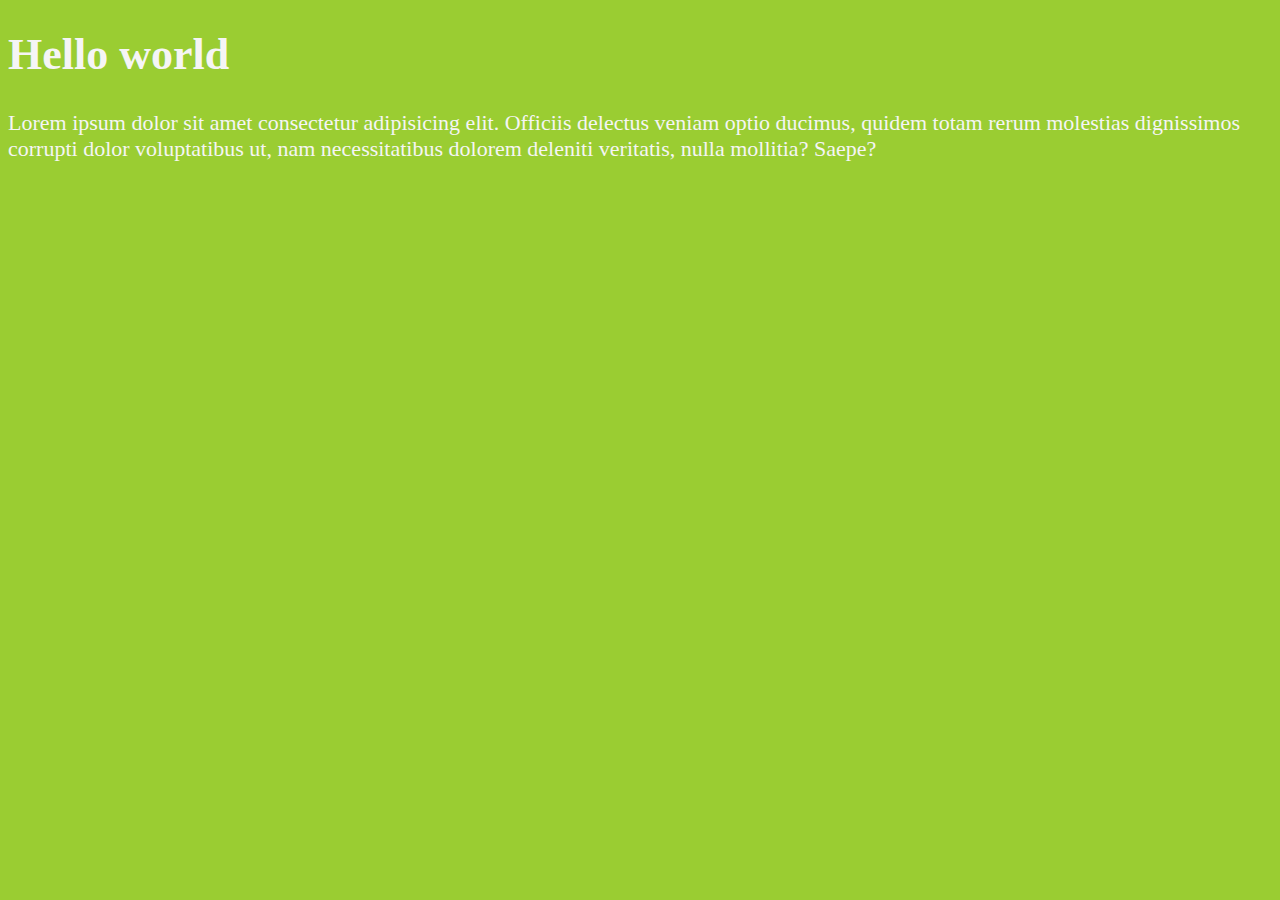
<file: html/chapter 1/index.html>
<!DOCTYPE html>
<html lang="en">
  <head>
   <meta charset="UTF-8">
<title>my first web page</title>

<style>
  html{
    font-size: 22px;
  }
  body{
    background-color:yellowgreen;
    color: whitesmoke;
  }
</style>

  </head>
  <body>
  <h1>Hello world</h1>  
  <p>Lorem ipsum dolor sit amet consectetur adipisicing elit. Officiis delectus veniam optio ducimus, quidem totam rerum molestias dignissimos corrupti dolor voluptatibus ut, nam necessitatibus dolorem deleniti veritatis, nulla mollitia? Saepe?</p>
  </body>
</html>
</file>
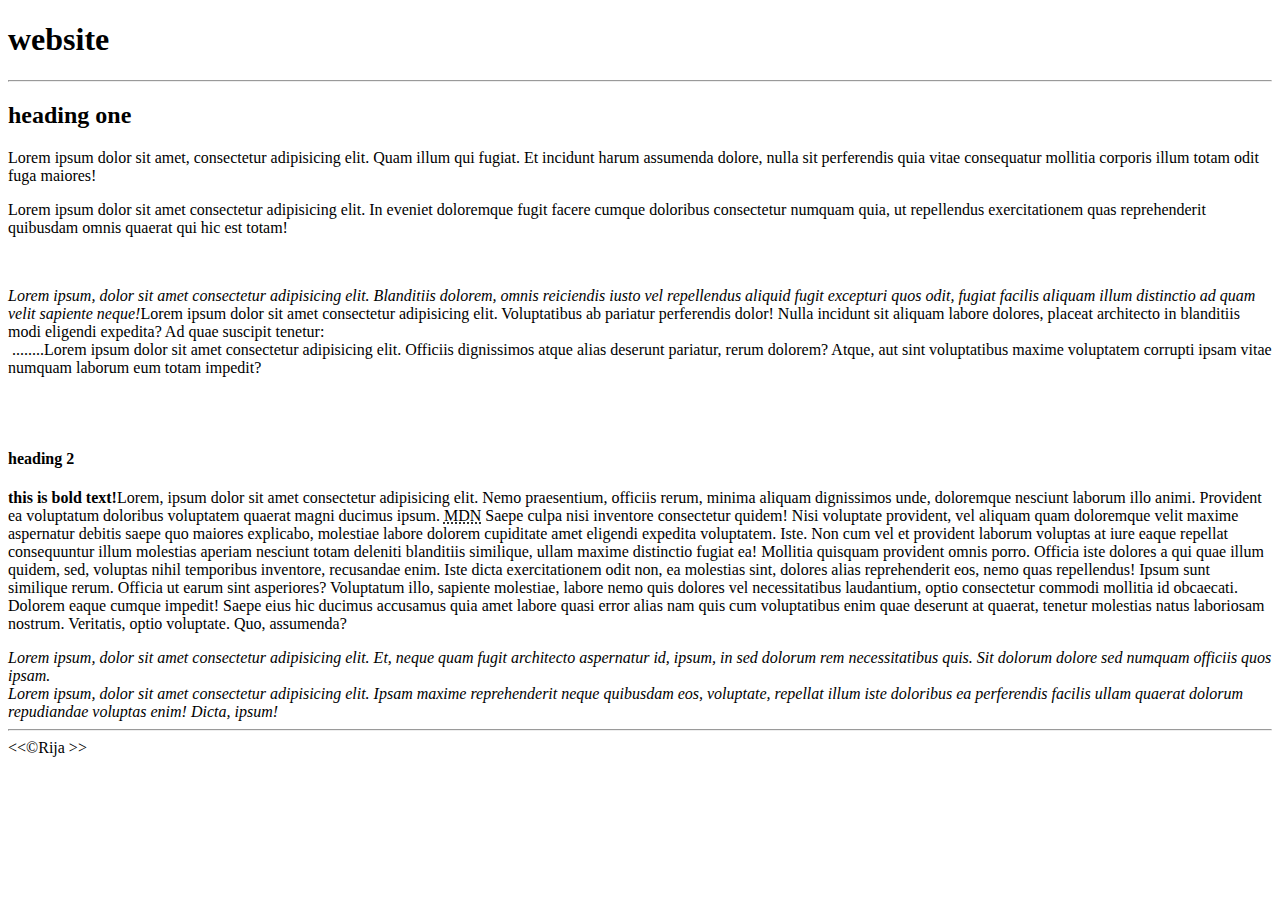
<file: html/chapter 3/index.html>
<!DOCTYPE html>
<html lang="en">
<head>
  <meta charset="UTF-8">
  <meta name="viewport" content="width=device-width, initial-scale=1.0">
  <title>Document</title>
</head>
<body>
  <h1>website</h1>
<hr>
  <h2>heading one</h2>
  <p>Lorem ipsum dolor sit amet, consectetur adipisicing elit. Quam illum qui fugiat. Et incidunt harum assumenda dolore, nulla sit perferendis quia vitae consequatur mollitia corporis illum totam odit fuga maiores!</p>
  <p>Lorem ipsum dolor sit amet consectetur adipisicing elit. In eveniet doloremque fugit facere cumque doloribus consectetur numquam quia, ut repellendus exercitationem quas reprehenderit quibusdam omnis quaerat qui hic est totam!</p>
  <br>
 
  <p><em>Lorem ipsum, dolor sit amet consectetur adipisicing elit. Blanditiis dolorem, omnis reiciendis iusto vel repellendus aliquid fugit excepturi quos odit, fugiat facilis aliquam illum distinctio ad quam velit sapiente neque!</em>Lorem ipsum dolor sit amet consectetur adipisicing elit. Voluptatibus ab pariatur perferendis dolor! Nulla incidunt sit aliquam labore dolores, placeat architecto in blanditiis modi eligendi expedita? Ad quae suscipit tenetur:
    
  <br>&nbsp;........Lorem ipsum dolor sit amet consectetur adipisicing elit. Officiis dignissimos atque alias deserunt pariatur, rerum dolorem? Atque, aut sint voluptatibus maxime voluptatem corrupti ipsam vitae numquam laborum eum totam impedit?
    
    </p>
<br>
  <br>
  <h4>heading 2</h4>
  <p><strong>this is bold text!</strong>Lorem, ipsum dolor sit amet consectetur adipisicing elit. Nemo praesentium, officiis rerum, minima aliquam dignissimos unde, doloremque nesciunt laborum illo animi. Provident ea voluptatum doloribus voluptatem quaerat magni ducimus ipsum.
    <abbr title="mozila developer network">MDN</abbr>
  Saepe culpa nisi inventore consectetur quidem! Nisi voluptate provident, vel aliquam quam doloremque velit maxime aspernatur debitis saepe quo maiores explicabo, molestiae labore dolorem cupiditate amet eligendi expedita voluptatem. Iste.
  Non cum vel et provident laborum voluptas at iure eaque repellat consequuntur illum molestias aperiam nesciunt totam deleniti blanditiis similique, ullam maxime distinctio fugiat ea! Mollitia quisquam provident omnis porro.
  Officia iste dolores a qui quae illum quidem, sed, voluptas nihil temporibus inventore, recusandae enim. Iste dicta exercitationem odit non, ea molestias sint, dolores alias reprehenderit eos, nemo quas repellendus!
  Ipsum sunt similique rerum. Officia ut earum sint asperiores? Voluptatum illo, sapiente molestiae, labore nemo quis dolores vel necessitatibus laudantium, optio consectetur commodi mollitia id obcaecati. Dolorem eaque cumque impedit!
  Saepe eius hic ducimus accusamus quia amet labore quasi error alias nam quis cum voluptatibus enim quae deserunt at quaerat, tenetur molestias natus laboriosam nostrum. Veritatis, optio voluptate. Quo, assumenda?</p>
  <address>
    Lorem ipsum, dolor sit amet consectetur adipisicing elit. Et, neque quam fugit architecto aspernatur id, ipsum, in sed dolorum rem necessitatibus quis. Sit dolorum dolore sed numquam officiis quos ipsam.
    <br>
     <!..... comments .........>
    Lorem ipsum, dolor sit amet consectetur adipisicing elit. Ipsam maxime reprehenderit neque quibusdam eos, voluptate, repellat illum iste doloribus ea perferendis facilis ullam quaerat dolorum repudiandae voluptas enim! Dicta, ipsum!
  </address>
  <hr>
  &lt;&lt;&copy;Rija &gt;&gt;
  </body>
</body>
</html>
</file>
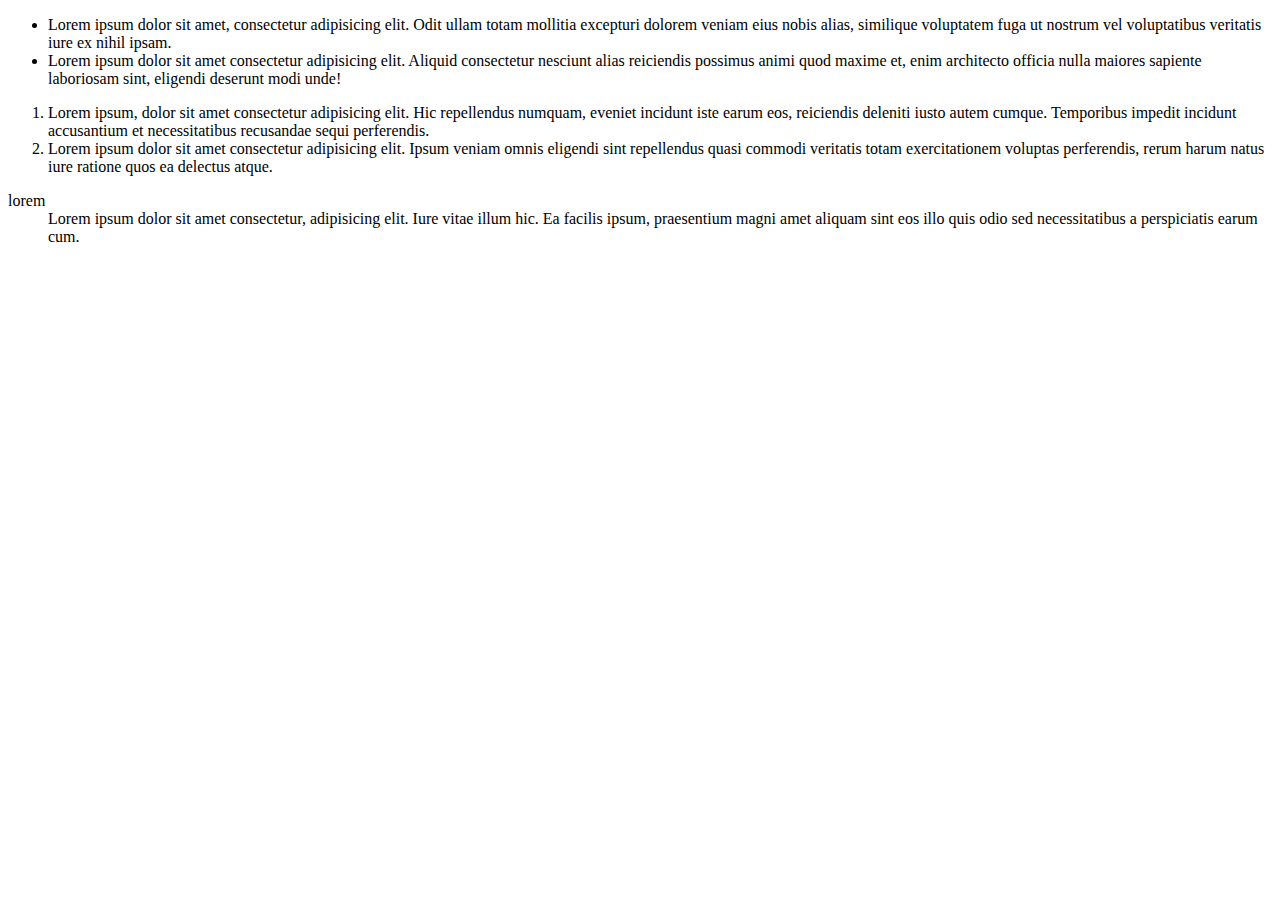
<file: html/chapter 4/index.html>
<!DOCTYPE html>
<html lang="en">
<head>
  <meta charset="UTF-8">
  <meta name="viewport" content="width=device-width, initial-scale=1.0">
  <title>Document</title>
</head>
<body>

  <ul>
    <li>
      Lorem ipsum dolor sit amet, consectetur adipisicing elit. Odit ullam totam mollitia excepturi dolorem veniam eius nobis alias, similique voluptatem fuga ut nostrum vel voluptatibus veritatis iure ex nihil ipsam.
    </li>
    <li>Lorem ipsum dolor sit amet consectetur adipisicing elit. Aliquid consectetur nesciunt alias reiciendis possimus animi quod maxime et, enim architecto officia nulla maiores sapiente laboriosam sint, eligendi deserunt modi unde!</li>
  </ul>

  <ol>
    <li>Lorem ipsum, dolor sit amet consectetur adipisicing elit. Hic repellendus numquam, eveniet incidunt iste earum eos, reiciendis deleniti iusto autem cumque. Temporibus impedit incidunt accusantium et necessitatibus recusandae sequi perferendis.</li>
    <li>Lorem ipsum dolor sit amet consectetur adipisicing elit. Ipsum veniam omnis eligendi sint repellendus quasi commodi veritatis totam exercitationem voluptas perferendis, rerum harum natus iure ratione quos ea delectus atque.</li>
  </ol>

  <dl>
    <dt>lorem</dt>
    <dd>Lorem ipsum dolor sit amet consectetur, adipisicing elit. Iure vitae illum hic. Ea facilis ipsum, praesentium magni amet aliquam sint eos illo quis odio sed necessitatibus a perspiciatis earum cum.</dd>
  </dl>
</body>
</html>
</file>
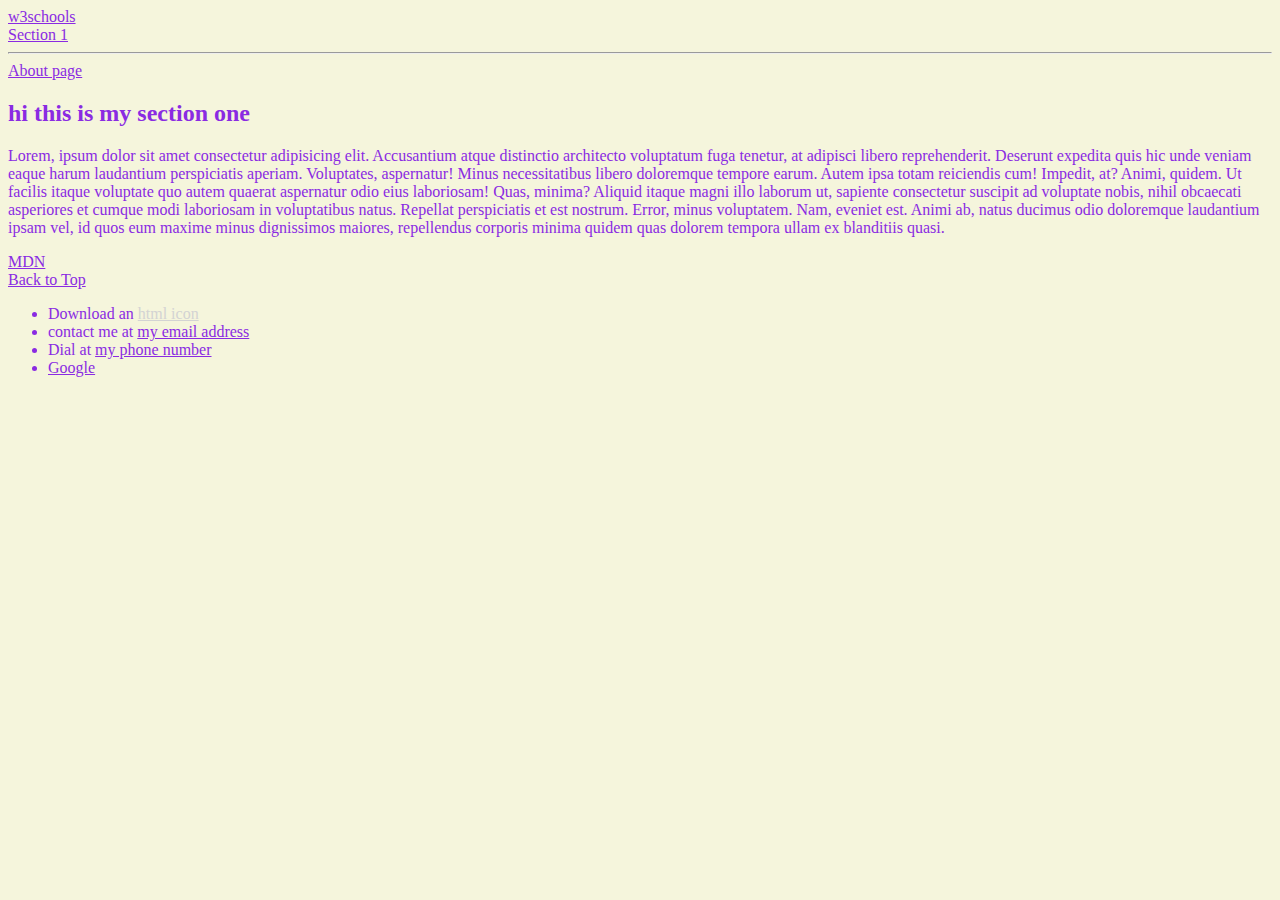
<file: html/chapter 5/index.html>
<!DOCTYPE html>
<html lang="en">
<head>
  <meta charset="UTF-8">
  <meta name="viewport" content="width=device-width, initial-scale=1.0">
  <title>Document</title>
  <link rel="icon" href="https://tse3.mm.bing.net/th?id=OIP.cUGq8PSWUij1AQx9fwEDUwHaHa&pid=Api&P=0&h=220" type="img/icon"> 
  <link rel="stylesheet" href="style.css">
</head>
<body>
  <nav>
   <li> <a href="https://www.w3schools.com/">w3schools</a></li>
   <li><a href="#section 1">Section 1</a></li>
  </nav>
  <hr>
  <a href="about.html">About page</a>
  <section id="section 1">
    <h2>hi this is my section one</h2>
    <p>Lorem, ipsum dolor sit amet consectetur adipisicing elit. Accusantium atque distinctio architecto voluptatum fuga tenetur, at adipisci libero reprehenderit. Deserunt expedita quis hic unde veniam eaque harum laudantium perspiciatis aperiam.
    Voluptates, aspernatur! Minus necessitatibus libero doloremque tempore earum. Autem ipsa totam reiciendis cum! Impedit, at? Animi, quidem. Ut facilis itaque voluptate quo autem quaerat aspernatur odio eius laboriosam! Quas, minima?
    Aliquid itaque magni illo laborum ut, sapiente consectetur suscipit ad voluptate nobis, nihil obcaecati asperiores et cumque modi laboriosam in voluptatibus natus. Repellat perspiciatis et est nostrum. Error, minus voluptatem.
    Nam, eveniet est. Animi ab, natus ducimus odio doloremque laudantium ipsam vel, id quos eum maxime minus dignissimos maiores, repellendus corporis minima quidem quas dolorem tempora ullam ex blanditiis quasi.</p>
    <a href="https://developer.mozilla.org/en-US/">MDN</a>
  </section>
  <a href="#">Back to Top</a>
  <ul>
    <li>Download an <a href=""https://tse3.mm.bing.net/th?id=OIP.cUGq8PSWUij1AQx9fwEDUwHaHa&pid=Api&P=0&h=220" download>html icon</a></li>
    <li>contact me at <a href="Rijafatima113@gmail.com"> my email address</a></li>
    <li>Dial at <a href="tel:+1234567890">my phone number</a></li>
    <li><a href="https://www.google.com/" target="_blank">Google</a></li>
  </ul>
</body>
</html>
</file>
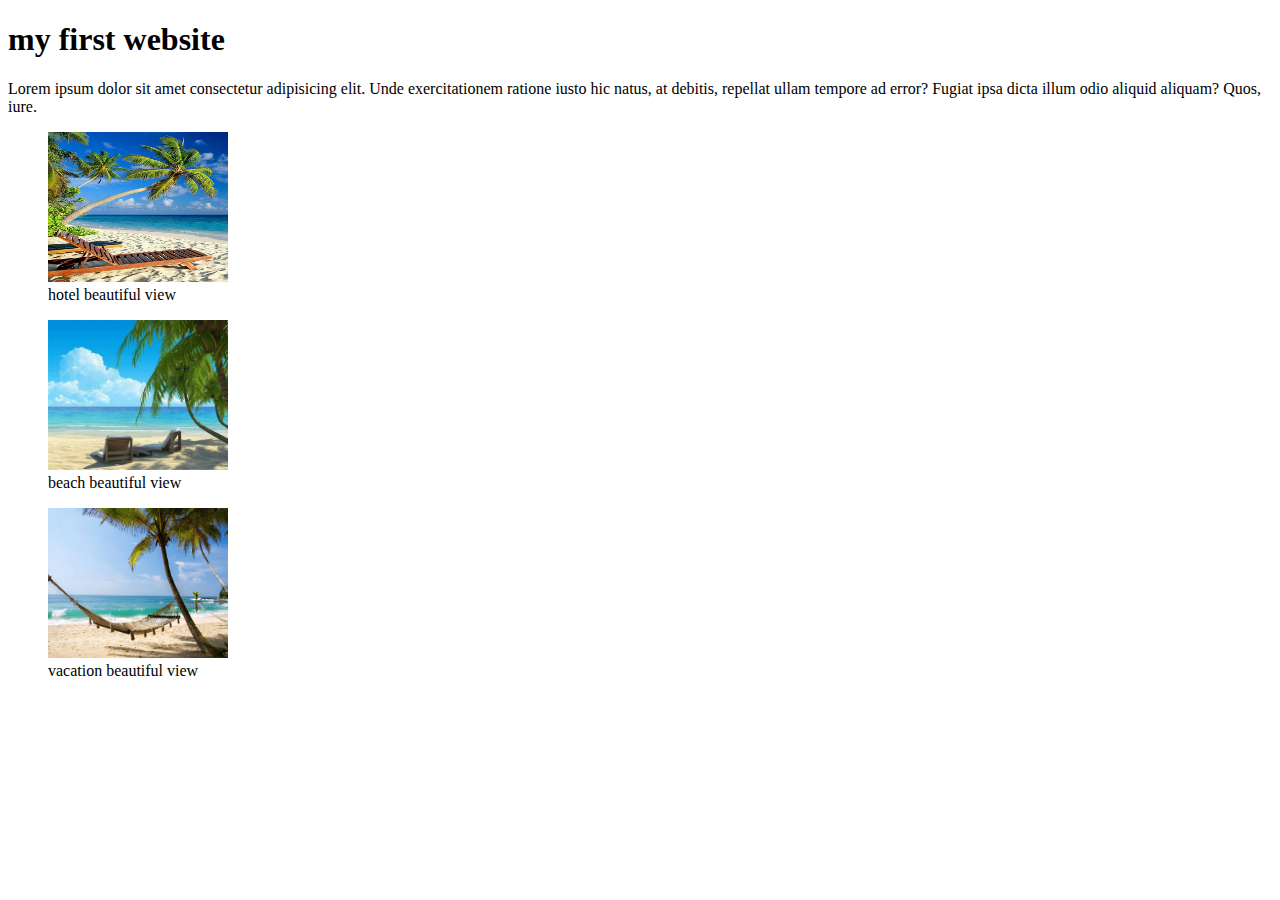
<file: html/chapter 6/index.html>
<!DOCTYPE html>
<html lang="en">
<head>
  <meta charset="UTF-8">
  <meta name="viewport" content="width=device-width, initial-scale=1.0">
  <title>Document</title>
</head>
<body>
  <h1>my first website</h1>
  <p>Lorem ipsum dolor sit amet consectetur adipisicing elit. Unde exercitationem ratione iusto hic natus, at debitis, repellat ullam tempore ad error? Fugiat ipsa dicta illum odio aliquid aliquam? Quos, iure.</p>
  <figure>
  <img src="hotels.jpg" alt="hotel picture" title="I m learning html" width="180" height="150">
  <figcaption>
    hotel beautiful view
  </figcaption>
</figure>


 <figure>
  <img src="beach.jpg" alt="beach" title="breach-view" width="180" height="150" loading="lazy">
  <figcaption>
    beach beautiful view
  </figcaption>
</figure>

<figure>
  <img src="vacation.jpg" alt="vacation" title="vacation-view" width="180" height="150" loading="lazy">
  <figcaption>
    vacation beautiful view
  </figcaption>
</figure>
</body>
</html>
</file>
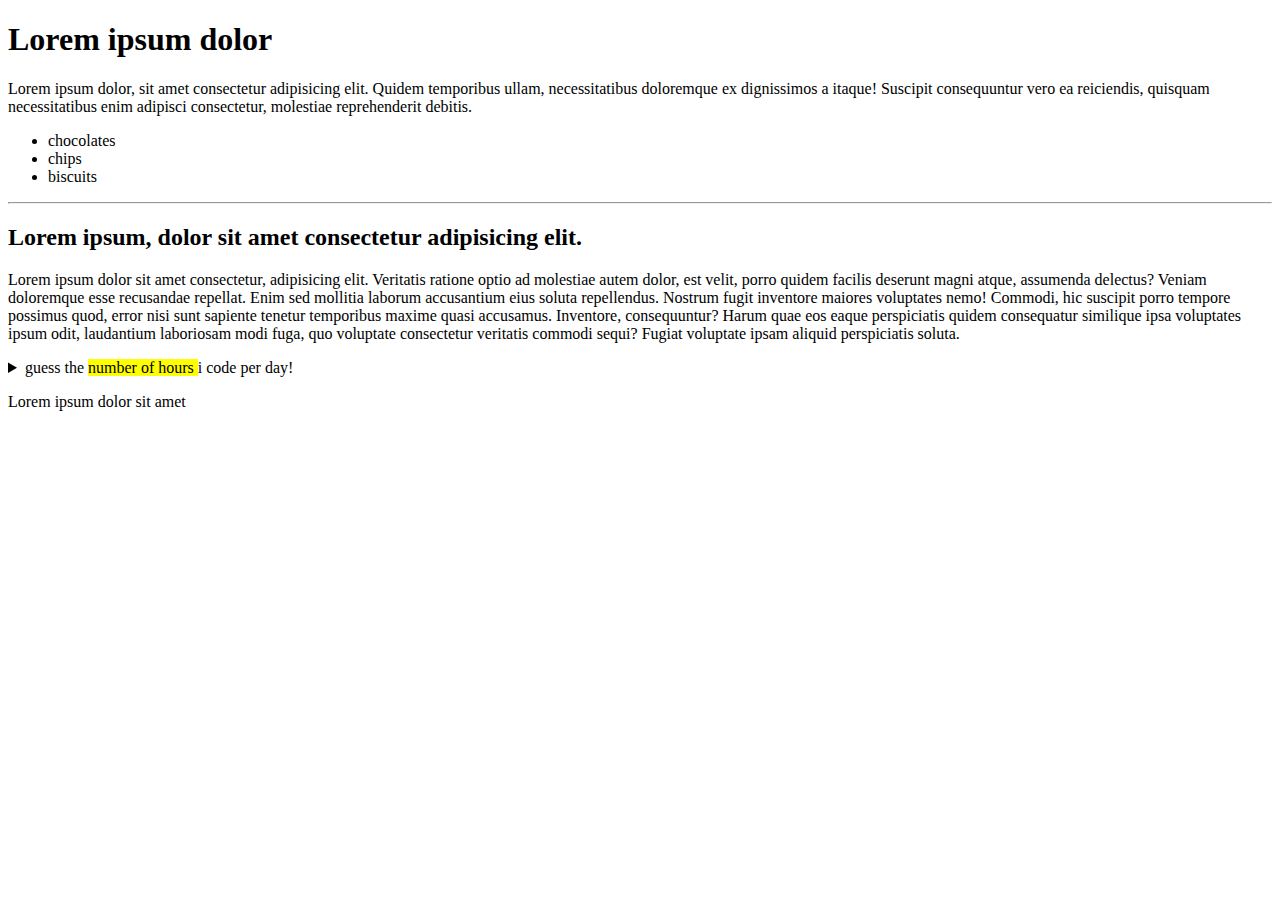
<file: html/chapter 7/index.html>
<!DOCTYPE html>
<html lang="en">
  <head>
    <meta charset="UTF-8" />
    <meta name="viewport" content="width=device-width, initial-scale=1.0" />
    <title>Document</title>
  </head>
  <body>
    <header>
      <h1>Lorem ipsum dolor</h1>
      <p>
        Lorem ipsum dolor, sit amet consectetur adipisicing elit. Quidem
        temporibus ullam, necessitatibus doloremque ex dignissimos a itaque!
        Suscipit consequuntur vero ea reiciendis, quisquam necessitatibus enim
        adipisci consectetur, molestiae reprehenderit debitis.
      </p>
      <nav aria-label="primary-navigation">
        <ul>
          <li>chocolates</li>
          <li>chips</li>
          <li>biscuits</li>
        </ul>
      </nav>
    </header>

    <hr />
    <main>
      <article>
        <h2>Lorem ipsum, dolor sit amet consectetur adipisicing elit.</h2>
        <p>
          Lorem ipsum dolor sit amet consectetur, adipisicing elit. Veritatis
          ratione optio ad molestiae autem dolor, est velit, porro quidem
          facilis deserunt magni atque, assumenda delectus? Veniam doloremque
          esse recusandae repellat. Enim sed mollitia laborum accusantium eius
          soluta repellendus. Nostrum fugit inventore maiores voluptates nemo!
          Commodi, hic suscipit porro tempore possimus quod, error nisi sunt
          sapiente tenetur temporibus maxime quasi accusamus. Inventore,
          consequuntur? Harum quae eos eaque perspiciatis quidem consequatur
          similique ipsa voluptates ipsum odit, laudantium laboriosam modi fuga,
          quo voluptate consectetur veritatis commodi sequi? Fugiat voluptate
          ipsam aliquid perspiciatis soluta.
        </p>
        <aside>
          <details>
            <summary>
              guess the <mark> number of hours </mark>i code per day!
            </summary>
            <p>i code for 4 hours daily</p>
          </details>
        </aside>
      </article>
    </main>

    <footer>
      <p>Lorem ipsum dolor sit amet</p>
    </footer>
  </body>
</html>
</file>
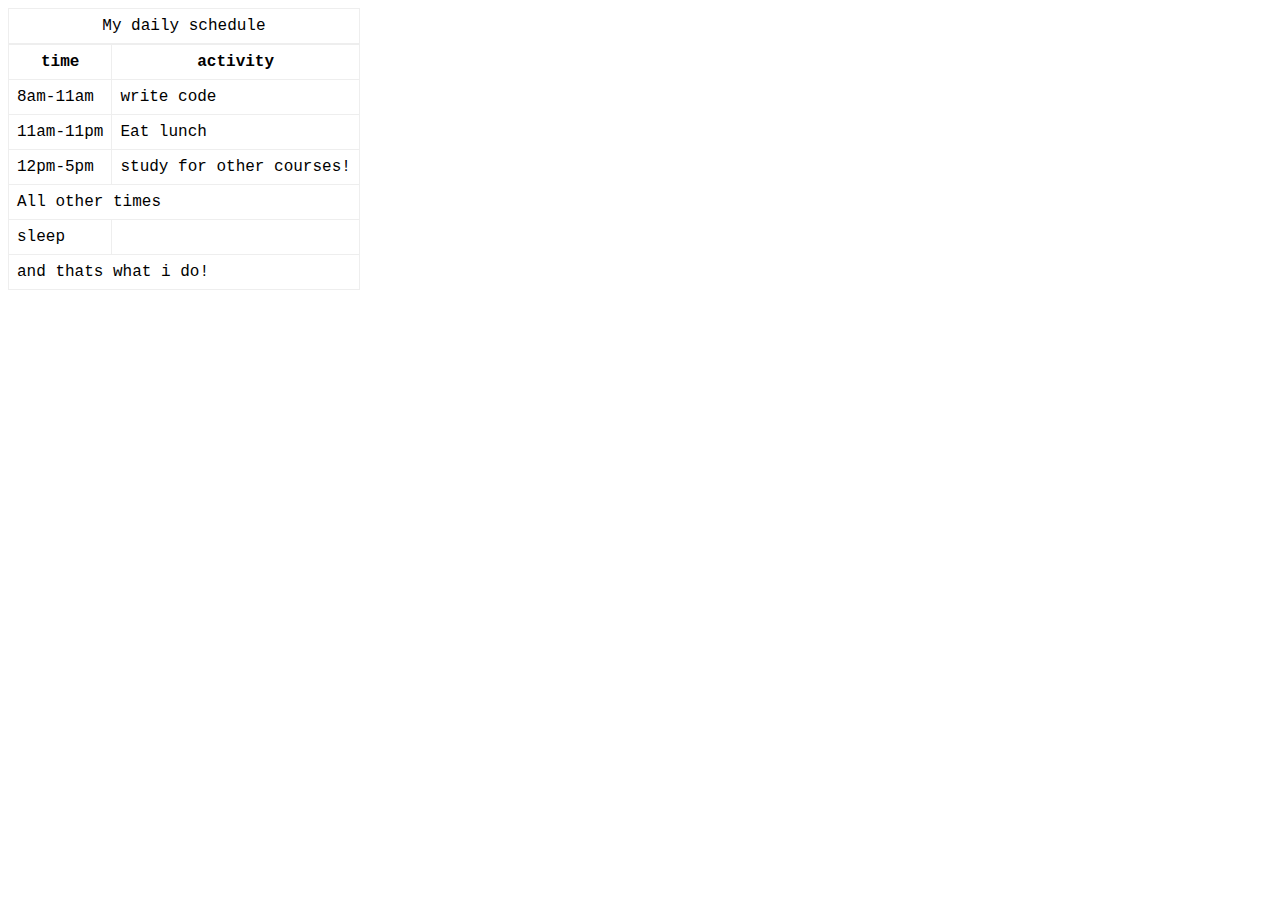
<file: html/chapter 8/index.html>
<!DOCTYPE html>
<html lang="en">

<head>
  <meta charset="UTF-8" />
  <meta name="viewport" content="width=device-width, initial-scale=1.0" />
  <title>Document</title>
  <style>
    table,
    thead,
    th,
    td,
    caption {
      border: 1px solid #eee;
      font-family: "Courier New", Courier, monospace;
      border-collapse: collapse;
      padding: 0.5rem;
    }
  </style>
</head>

<body>
  <table>
    <caption>My daily schedule</caption>
    <thead>
      <tr>
      <tr>
        <th>time</th>
        <th>activity</th>
      </tr>
    </thead>
    <tbody>
      <td>
        <time datetime="08:00">8am</time>-<time datetime="11:00">11am</time>
      </td>
      <td>write code</td>
      </tr>
      <tr>
        <td>
          <time datetime="11:00">11am</time>-<time datetime="12:00">11pm</time>
        </td>
        <td>Eat lunch</td>
      </tr>
      <tr>
        <td>
          <time datetime="12:00">12pm</time>-<time datetime="05:00">5pm</time>
        </td>
        <td>study for other courses!</td>
      </tr>
      <tr>
        <td colspan="2">All other times</td>
      </tr>
      <tr>
        <td>sleep</td>
      </tr>
    </tbody>
    <tfoot>
      <tr>
        <td colspan="2"> and thats what i do! </td>
      </tr>
    </tfoot>
  </table>
</body>

</html>
</file>
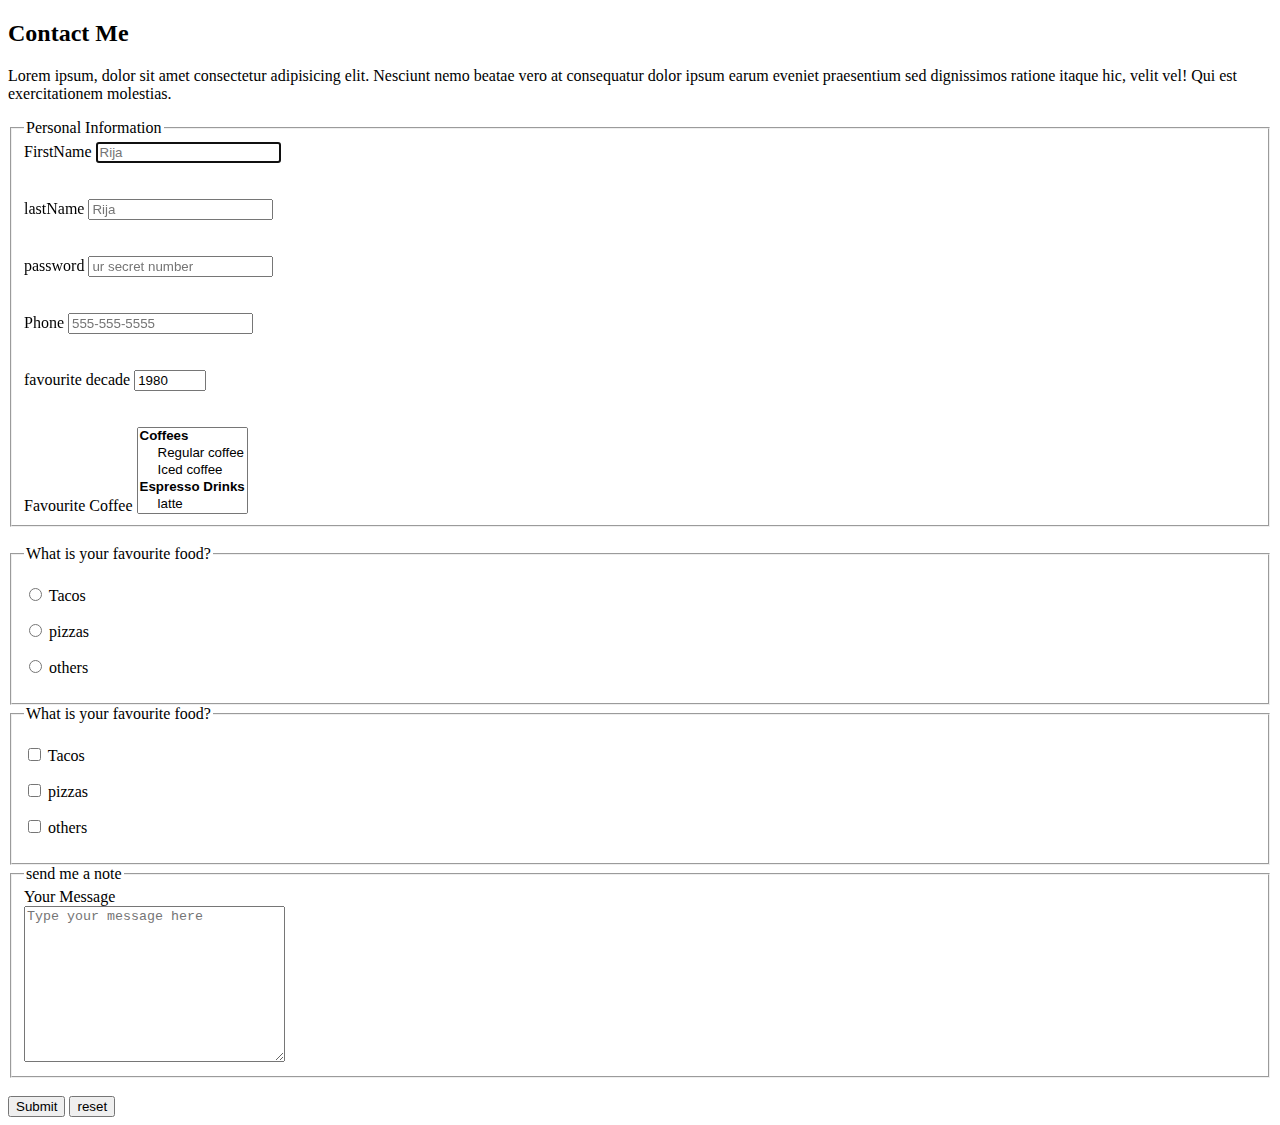
<file: html/chapter 9/index.html>
<!DOCTYPE html>
<html lang="en">
  <head>
    <meta charset="UTF-8" />
    <meta name="viewport" content="width=device-width, initial-scale=1.0" />
    <title>Document</title>
  </head>
  <body>
    <article>
      <h2>Contact Me</h2>
      <p>
        Lorem ipsum, dolor sit amet consectetur adipisicing elit. Nesciunt nemo
        beatae vero at consequatur dolor ipsum earum eveniet praesentium sed
        dignissimos ratione itaque hic, velit vel! Qui est exercitationem
        molestias.
      </p>
      <form action="https://httpbin.org/get" method="get">
        <fieldset>
          <legend>Personal Information</legend>
        <label for="firstName">FirstName</label>
        <input
          type="text"
          name="firstName"
          id="firstName"
          placeholder="Rija"
          autocomplete="on"
          required="true"
          autofocus
        />
<br><br><br>
        <label for="lastName">lastName</label>
        <input
          type="text"
          name="lastName"
          id="lastName"
          placeholder="Rija"
          autocomplete="on"
          required="true"
          autofocus
        />
        <br><br><br>
        <label for="password">password</label>
        <input type="text" name="password" id="password" placeholder="ur secret number"  autocomplete="on" required="true" autofocus/>
        <br><br><br>
        <label for="phone">Phone</label>
        <input type="tel" name="phone" id="phone" placeholder="555-555-5555" pattern="-[0-9]{3}[0-9]{3}-[0-9]{4}" required/>
<br><br><br>
        <label for="decade">favourite decade</label>
        <input type="number" name="decade" id="decade" min="1950" max="2020" step="10" value="1980">
<br><br><br>
        <label for="coffee">Favourite Coffee</label>
        <select name="coffee" id="coffee" multiple size="5">
          <optgroup label="Coffees">
          <option value="regular coffee"> Regular coffee</option>
          <option value="Iced coffee"> Iced coffee</option>
        </optgroup>


        <optgroup label="Espresso Drinks">
          <option value="latte"> latte</option>
          <option value="capuccino"> capuccino</option>
          <option value="cortado"> cortado</option>
          <option value="americano"> americano</option>
          <option value="others"> others</option>
        </optgroup>
        </select>
      </fieldset>
      <br>
      <fieldset>
      <legend>What is your favourite food?</legend>
      <p>
        <input type="radio" name="food" id="tacos" value="tacos">
        <label for="tacos">Tacos</label>
      </p>
      <p>
        <input type="radio" name="pizza" id="tacos" value="tacos">
        <label for="tacos">pizzas</label>
      </p>

      <p>
        <input type="radio" name="others" id="tacos" value="tacos">
        <label for="tacos">others</label>
      </p>
    </fieldset>

    <fieldset>
      <legend>What is your favourite food?</legend>
      <p>
        <input type="checkbox" name="food" id="tacos" value="tacos">
        <label for="tacos">Tacos</label>
      </p>
      <p>
        <input type="checkbox" name="pizza" id="tacos" value="tacos">
        <label for="tacos">pizzas</label>
      </p>

      <p>
        <input type="checkbox" name="others" id="tacos" value="tacos">
        <label for="tacos">others</label>
      </p>
    </fieldset>

    <fieldset>
      <legend>
        send me a note
      </legend>
      <label for="message">Your Message</label>
      <br>
      <textarea name="message" id="message" cols="30" rows="10" placeholder="Type your message here"></textarea>
    </fieldset>
    <br>
    <button type="submit" value="">Submit</button>
    <button type="reset" value="">reset</button>
      </form>
    
  </body>
</html>
</file>
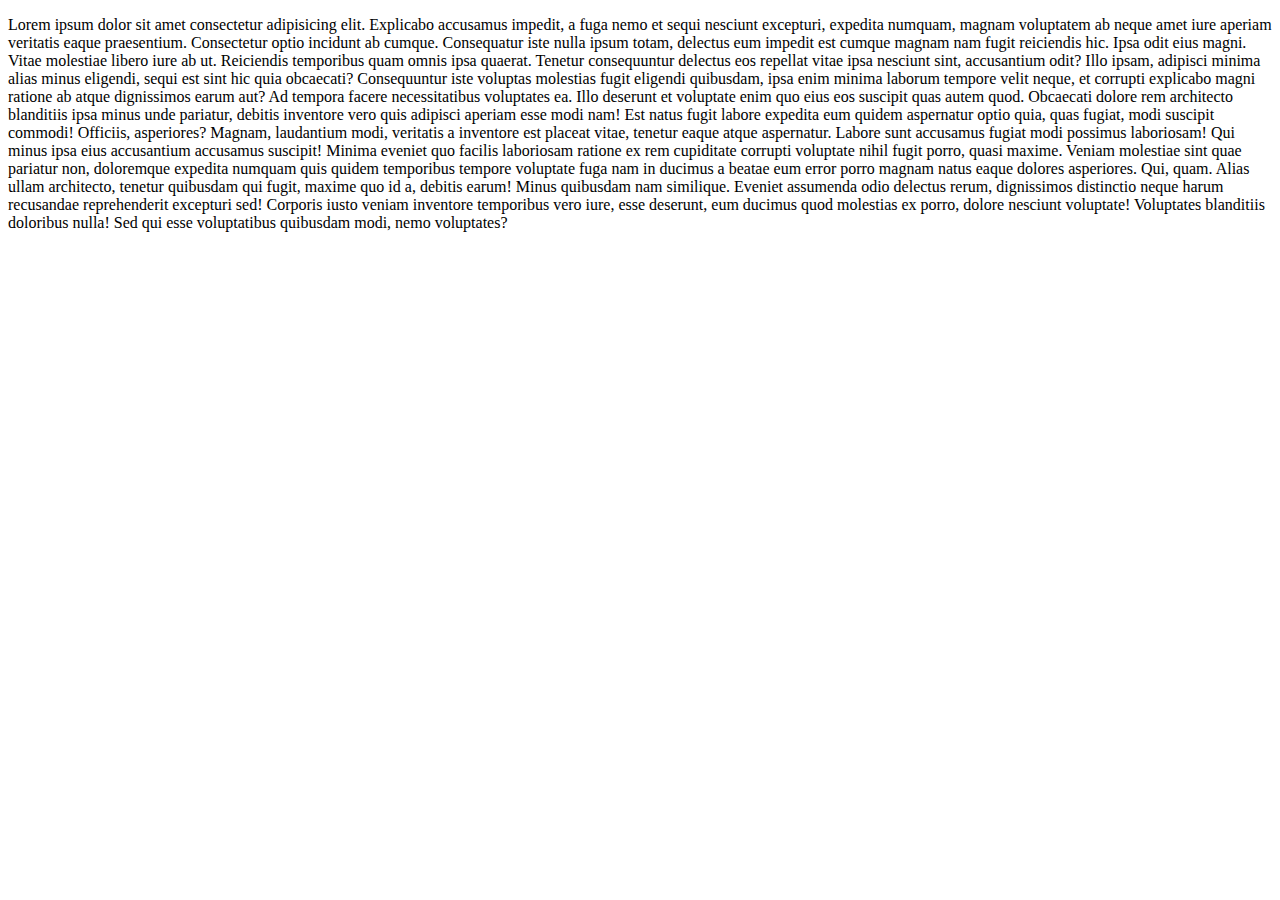
<file: html/chapter 5/about.html>
<!DOCTYPE html>
<html lang="en">
<head>
  <meta charset="UTF-8">
  <meta name="viewport" content="width=device-width, initial-scale=1.0">
  <title>Document</title>
</head>
<body>
  <p>Lorem ipsum dolor sit amet consectetur adipisicing elit. Explicabo accusamus impedit, a fuga nemo et sequi nesciunt excepturi, expedita numquam, magnam voluptatem ab neque amet iure aperiam veritatis eaque praesentium.
  Consectetur optio incidunt ab cumque. Consequatur iste nulla ipsum totam, delectus eum impedit est cumque magnam nam fugit reiciendis hic. Ipsa odit eius magni. Vitae molestiae libero iure ab ut.
  Reiciendis temporibus quam omnis ipsa quaerat. Tenetur consequuntur delectus eos repellat vitae ipsa nesciunt sint, accusantium odit? Illo ipsam, adipisci minima alias minus eligendi, sequi est sint hic quia obcaecati?
  Consequuntur iste voluptas molestias fugit eligendi quibusdam, ipsa enim minima laborum tempore velit neque, et corrupti explicabo magni ratione ab atque dignissimos earum aut? Ad tempora facere necessitatibus voluptates ea.
  Illo deserunt et voluptate enim quo eius eos suscipit quas autem quod. Obcaecati dolore rem architecto blanditiis ipsa minus unde pariatur, debitis inventore vero quis adipisci aperiam esse modi nam!
  Est natus fugit labore expedita eum quidem aspernatur optio quia, quas fugiat, modi suscipit commodi! Officiis, asperiores? Magnam, laudantium modi, veritatis a inventore est placeat vitae, tenetur eaque atque aspernatur.
  Labore sunt accusamus fugiat modi possimus laboriosam! Qui minus ipsa eius accusantium accusamus suscipit! Minima eveniet quo facilis laboriosam ratione ex rem cupiditate corrupti voluptate nihil fugit porro, quasi maxime.
  Veniam molestiae sint quae pariatur non, doloremque expedita numquam quis quidem temporibus tempore voluptate fuga nam in ducimus a beatae eum error porro magnam natus eaque dolores asperiores. Qui, quam.
  Alias ullam architecto, tenetur quibusdam qui fugit, maxime quo id a, debitis earum! Minus quibusdam nam similique. Eveniet assumenda odio delectus rerum, dignissimos distinctio neque harum recusandae reprehenderit excepturi sed!
  Corporis iusto veniam inventore temporibus vero iure, esse deserunt, eum ducimus quod molestias ex porro, dolore nesciunt voluptate! Voluptates blanditiis doloribus nulla! Sed qui esse voluptatibus quibusdam modi, nemo voluptates?</p>
</body>
</html>
</file>
<file: html/chapter 5/style.css>
body{
  background-color: beige;
  color:blueviolet;
}
a{
  color:blueviolet;
}
a:visited{
  color: lightgray;
}
a:hover,a:active{
  color: #eee;
}
</file>
